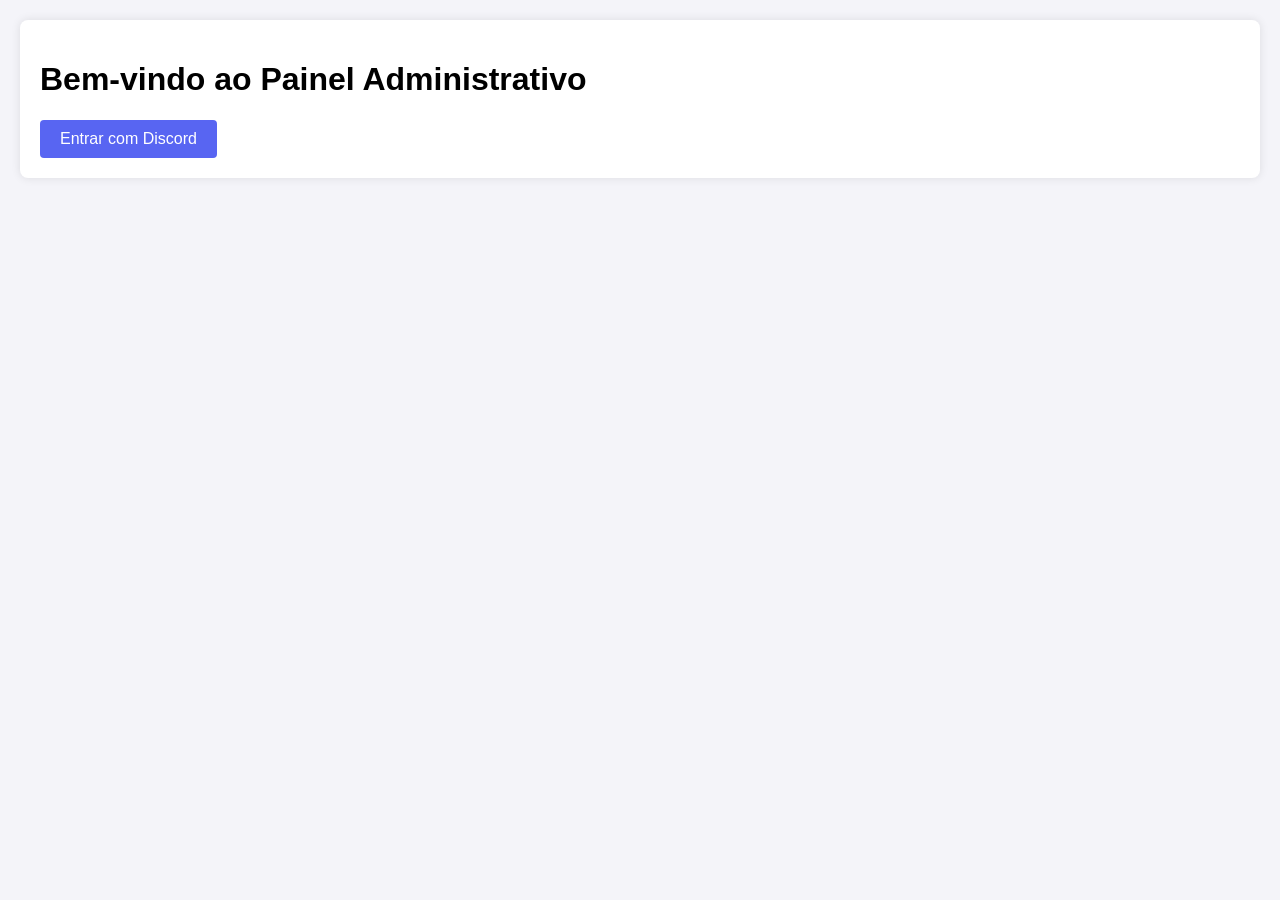
<file: index.html>
<!DOCTYPE html>
<html lang="pt-BR">
<head>
    <meta charset="UTF-8">
    <meta name="viewport" content="width=device-width, initial-scale=1.0">
    <meta http-equiv="refresh" content="0;url=./src/pages/home.html">
    <title>HugMe Frontend - Redirecionando...</title>
</head>
<body>
    <p>Redirecionando para o painel administrativo...</p>
    <a href="./src/pages/home.html">Clique aqui se não for redirecionado automaticamente</a>
    <script>
        // Fallback para navegadores que não suportam meta refresh
        window.location.href = './src/pages/home.html';
    </script>
</body>
</html>
</file>
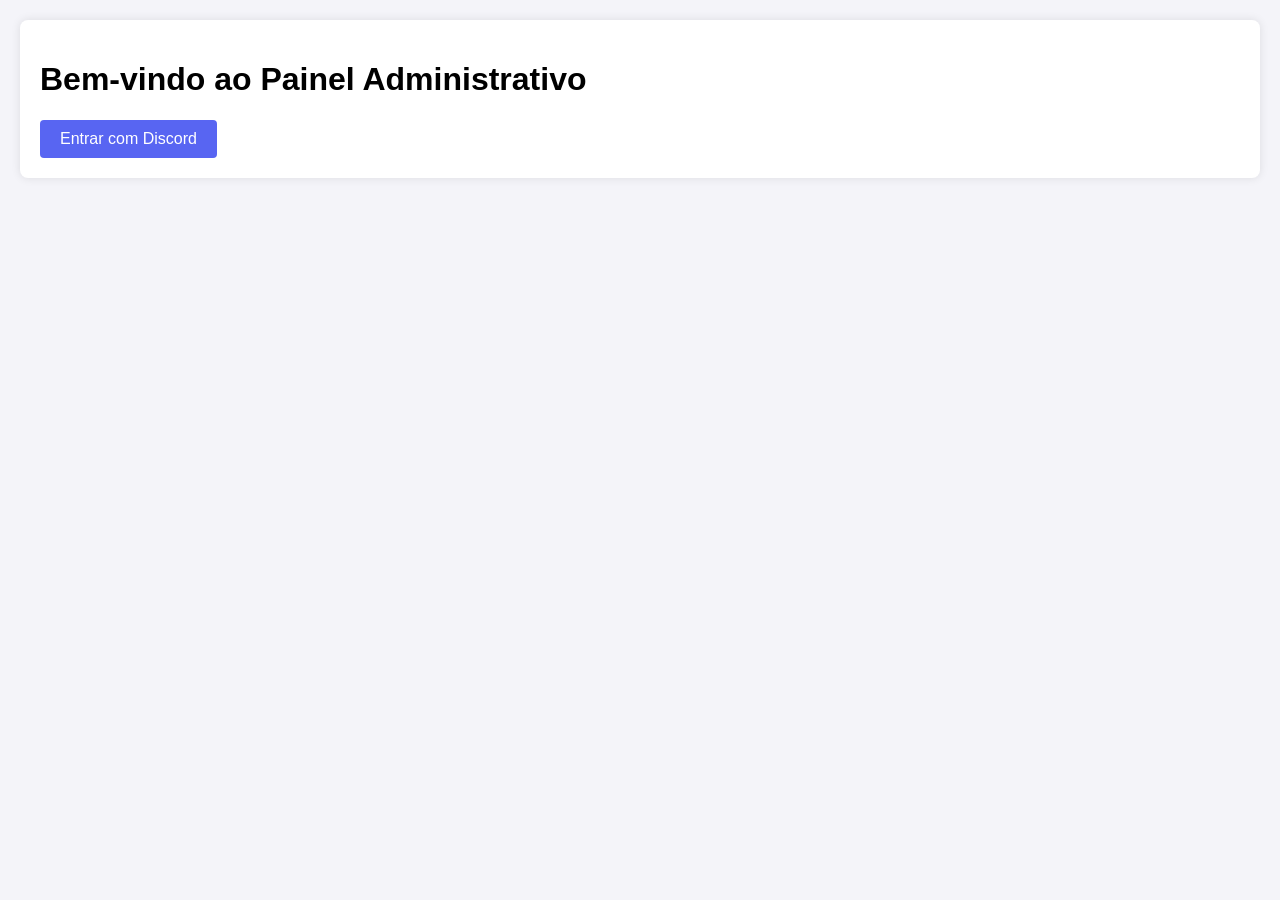
<file: src/pages/admin.html>
<!DOCTYPE html>
<html lang="pt-BR">
<head>
    <meta charset="UTF-8">
    <meta name="viewport" content="width=device-width, initial-scale=1.0">
    <title>Painel Admin</title>
    <link rel="stylesheet" href="../assets/css/style.css">
</head>
<body>
    <div class="container">
        <h1>Painel Administrativo</h1>
        
        <div class="metricas" id="metricas">
            <!-- Metrics will be inserted here -->
        </div>

        <h2>Lista Completa de Apoiadores</h2>
        <table id="apoiadoresTable">
            <thead>
                <tr>
                    <th>ID Discord</th>
                    <th>Servidor</th>
                    <th>Tipo</th>
                    <th>Status</th>
                    <th>Último Pagamento</th>
                    <th>Expiração</th>
                    <th>Cargo Atribuído</th>
                </tr>
            </thead>
            <tbody id="apoiadoresBody">
                <!-- Data will be inserted here -->
            </tbody>
        </table>

        <!-- Nova seção para configuração de cargos -->
        <h2>Configurar Cargos de Apoiador por Nível (1-9)</h2>
        <form id="roleConfigForm">
            <div>
                <label for="guild_id">ID do Servidor:</label>
                <input type="text" id="guild_id" name="guild_id" required>
            </div>
            <div id="levels">
                <div>
                    <label for="role_1">Nível 1 - ID do Cargo:</label>
                    <input type="text" id="role_1" name="role_1">
                </div>
                <div>
                    <label for="role_2">Nível 2 - ID do Cargo:</label>
                    <input type="text" id="role_2" name="role_2">
                </div>
                <div>
                    <label for="role_3">Nível 3 - ID do Cargo:</label>
                    <input type="text" id="role_3" name="role_3">
                </div>
                <div>
                    <label for="role_4">Nível 4 - ID do Cargo:</label>
                    <input type="text" id="role_4" name="role_4">
                </div>
                <div>
                    <label for="role_5">Nível 5 - ID do Cargo:</label>
                    <input type="text" id="role_5" name="role_5">
                </div>
                <div>
                    <label for="role_6">Nível 6 - ID do Cargo:</label>
                    <input type="text" id="role_6" name="role_6">
                </div>
                <div>
                    <label for="role_7">Nível 7 - ID do Cargo:</label>
                    <input type="text" id="role_7" name="role_7">
                </div>
                <div>
                    <label for="role_8">Nível 8 - ID do Cargo:</label>
                    <input type="text" id="role_8" name="role_8">
                </div>
                <div>
                    <label for="role_9">Nível 9 - ID do Cargo:</label>
                    <input type="text" id="role_9" name="role_9">
                </div>
            </div>
            <button type="submit">Salvar Configuração</button>
        </form>
    </div>

    <script src="../assets/js/script.js"></script>
    <script>
        const API_BASE = getApiBase();
        
        // Capturar token da URL se vindo do login
        const urlParams = new URLSearchParams(window.location.search);
        const tokenFromUrl = urlParams.get('token');
        if (tokenFromUrl) {
            localStorage.setItem('access_token', tokenFromUrl);
            window.history.replaceState({}, document.title, window.location.pathname);
        }
        
        const token = localStorage.getItem('access_token');
        const adminToken = localStorage.getItem('admin_token') || prompt('Enter admin token:');

        if (!token || !adminToken) {
            window.location.href = './home.html';
        }

        async function loadAdmin() {
            try {
                const response = await fetch(`${API_BASE}/admin`, {
                    headers: {
                        'Authorization': `Bearer ${token}`,
                        'Accept': 'application/json'
                    }
                });
                if (!response.ok) throw new Error('Failed to load admin');
                const data = await response.json();
                
                // Metrics
                const metricasDiv = document.getElementById('metricas');
                metricasDiv.innerHTML = `
                    <div class="metrica">
                        <h3>Total de Doações</h3>
                        <p>${data.metricas.total_donations}</p>
                    </div>
                    <div class="metrica">
                        <h3>Apoiadores Ativos</h3>
                        <p>${data.metricas.active_supporters}</p>
                    </div>
                    <div class="metrica">
                        <h3>Expirados</h3>
                        <p>${data.metricas.expired_supporters}</p>
                    </div>
                    <div class="metrica">
                        <h3>Taxa de Renovação</h3>
                        <p>${data.metricas.renewal_rate}%</p>
                    </div>
                    <div class="metrica warning">
                        <h3>Cargos Pendentes</h3>
                        <p>${data.metricas.pending_role_assignments}</p>
                    </div>
                    <div class="metrica danger">
                        <h3>Falhas Webhook</h3>
                        <p>${data.metricas.webhook_failure_count}</p>
                    </div>
                `;

                // Apoiadores table
                const tbody = document.getElementById('apoiadoresBody');
                data.apoiadores.forEach(apoiador => {
                    const row = document.createElement('tr');
                    row.innerHTML = `
                        <td>${apoiador.discord_id}</td>
                        <td>${apoiador.guild_id}</td>
                        <td>${apoiador.tipo_apoio}</td>
                        <td class="status-${apoiador.ativo ? 'ativo' : 'inativo'}">${apoiador.ativo ? 'Ativo' : 'Inativo'}</td>
                        <td>${apoiador.ultimo_pagamento ? new Date(apoiador.ultimo_pagamento).toLocaleDateString('pt-BR') : '-'}</td>
                        <td>${apoiador.data_expiracao ? new Date(apoiador.data_expiracao).toLocaleDateString('pt-BR') : '-'}</td>
                        <td>${apoiador.cargo_atribuido ? '✅ Sim' : '❌ Não'}</td>
                    `;
                    tbody.appendChild(row);
                });
            } catch (error) {
                console.error(error);
                alert('Erro ao carregar admin');
            }
        }

        document.getElementById('roleConfigForm').addEventListener('submit', async (e) => {
            e.preventDefault();
            const guildId = document.getElementById('guild_id').value;
            const supporter_roles = {};
            for (let i = 1; i <= 9; i++) {
                const val = document.getElementById(`role_${i}`).value.trim();
                if (val) supporter_roles[String(i)] = val;
            }
            const formData = { guild_id: guildId, supporter_roles };
            
            try {
                const response = await fetch(`${API_BASE}/admin/set-supporter-roles`, {
                    method: 'POST',
                    headers: {
                        'Content-Type': 'application/json',
                        'Accept': 'application/json',
                        'Authorization': `Bearer ${adminToken}`
                    },
                    body: JSON.stringify(formData)
                });
                
                const result = await response.json();
                if (response.ok) {
                    alert(`Configuração salva! Servidor: ${result.guild_id}`);
                } else {
                    alert(`Erro: ${result.detail || 'Falha ao salvar configuração'}`);
                }
            } catch (error) {
                console.error('Error:', error);
                alert('Erro na comunicação com o servidor');
            }
        });

        loadAdmin();
    </script>
</body>
</html>
</file>
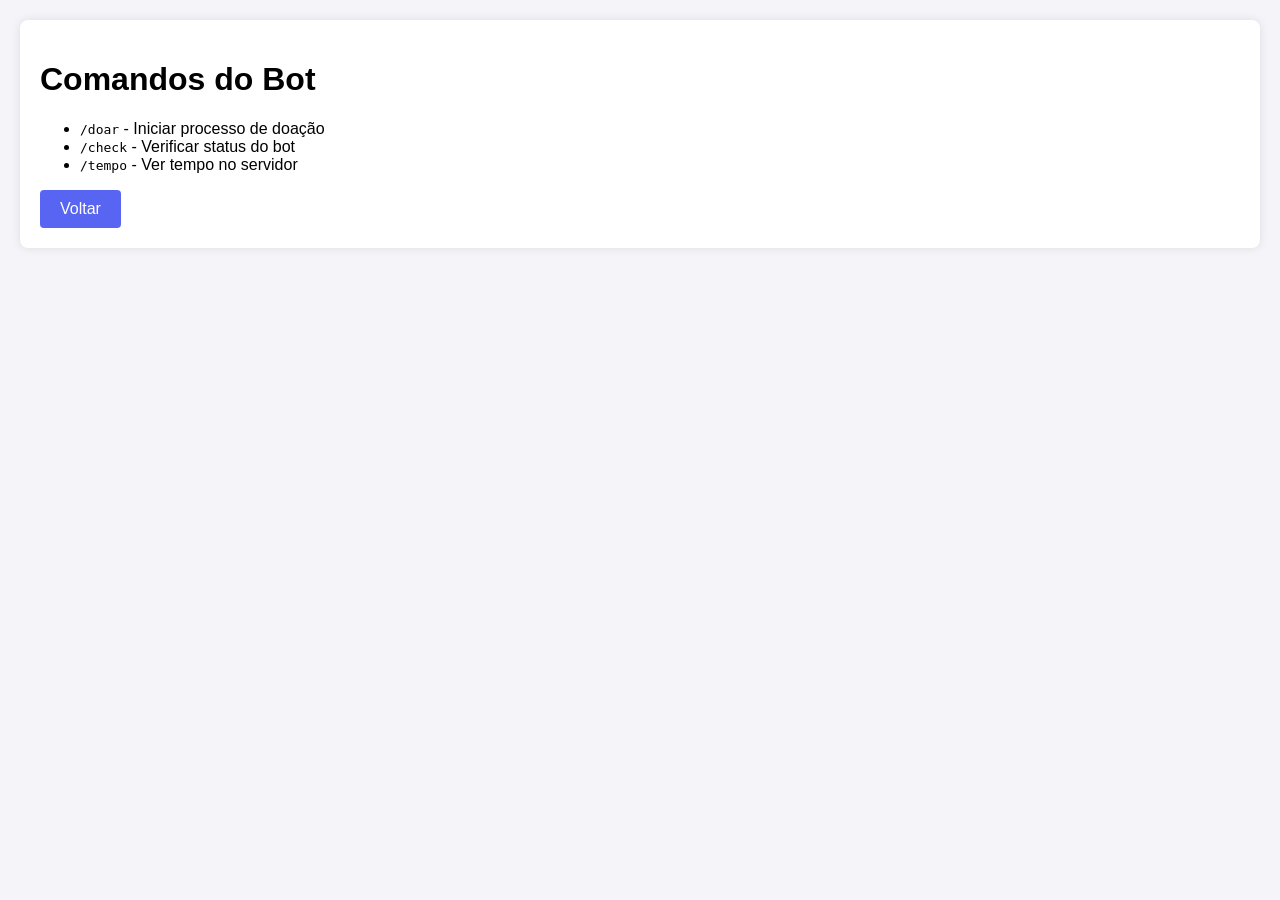
<file: src/pages/commands.html>
<!DOCTYPE html>
<html lang="pt-BR">
<head>
    <meta charset="UTF-8">
    <meta name="viewport" content="width=device-width, initial-scale=1.0">
    <title>Comandos</title>
    <link rel="stylesheet" href="../assets/css/style.css">
</head>
<body>
    <div class="container">
        <h1>Comandos do Bot</h1>
        <ul>
            <li><code>/doar</code> - Iniciar processo de doação</li>
            <li><code>/check</code> - Verificar status do bot</li>
            <li><code>/tempo</code> - Ver tempo no servidor</li>
        </ul>
        <a href="./dashboard.html" class="btn">Voltar</a>
    </div>
</body>
</html>
</file>
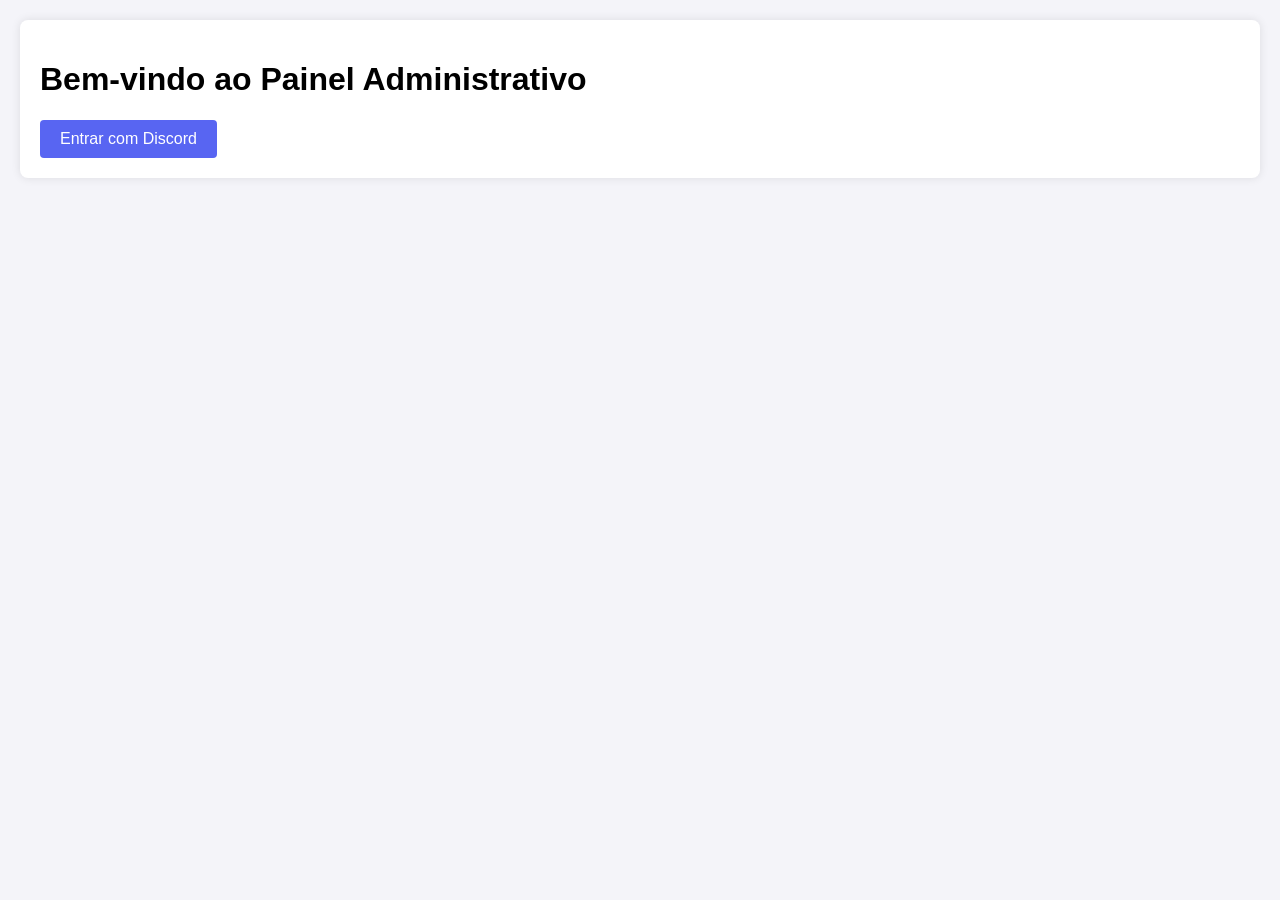
<file: src/pages/dashboard.html>
<!DOCTYPE html>
<html lang="pt-BR">
<head>
    <meta charset="UTF-8">
    <meta name="viewport" content="width=device-width, initial-scale=1.0">
    <title>Painel Principal</title>
    <link rel="stylesheet" href="../assets/css/style.css">
</head>
<body>
    <div class="container">
        <h1>Painel Principal</h1>
        <p id="welcome">Carregando...</p>
        <nav>
            <a href="./servers.html">Servidores</a>
            <a href="./commands.html">Comandos</a>
            <a id="adminLink" style="display:none;" href="./admin.html">Admin</a>
            <a href="#" onclick="logout(); return false;">Sair</a>
        </nav>
        
        <h2>Apoiadores</h2>
        <table id="apoiadoresTable">
            <thead>
                <tr>
                    <th>ID Discord</th>
                    <th>Tipo de Apoio</th>
                    <th>Status</th>
                    <th>Expiração</th>
                </tr>
            </thead>
            <tbody id="apoiadoresBody">
                <!-- Data will be inserted here -->
            </tbody>
        </table>
    </div>
    <script src="../assets/js/script.js"></script>
    <script>
        const API_BASE = getApiBase();
        
        // Capturar token da URL se vindo do login
        const urlParams = new URLSearchParams(window.location.search);
        const tokenFromUrl = urlParams.get('token');
        if (tokenFromUrl) {
            localStorage.setItem('access_token', tokenFromUrl);
            // Limpar URL para não aparecer o token
            window.history.replaceState({}, document.title, window.location.pathname);
        }
        
        const token = localStorage.getItem('access_token');

        if (!token) {
            window.location.href = './home.html';
        }

        async function loadDashboard() {
            try {
                const response = await fetch(`${API_BASE}/dashboard`, {
                    headers: {
                        'Authorization': `Bearer ${token}`,
                        'Accept': 'application/json'
                    }
                });
                if (!response.ok) throw new Error('Failed to load dashboard');
                const data = await response.json();
                document.getElementById('welcome').textContent = `Bem-vindo, ${data.user.username}!`;
                if (data.user.admin) {
                    document.getElementById('adminLink').style.display = 'inline';
                }
                const tbody = document.getElementById('apoiadoresBody');
                data.apoiadores.forEach(apoiador => {
                    const row = document.createElement('tr');
                    row.innerHTML = `
                        <td>${apoiador.discord_id}</td>
                        <td>${apoiador.tipo_apoio}</td>
                        <td class="status-${apoiador.ativo ? 'ativo' : 'inativo'}">${apoiador.ativo ? 'Ativo' : 'Inativo'}</td>
                        <td>${apoiador.data_expiracao ? new Date(apoiador.data_expiracao).toLocaleDateString('pt-BR') : '-'}</td>
                    `;
                    tbody.appendChild(row);
                });
            } catch (error) {
                console.error(error);
                alert('Erro ao carregar dashboard');
            }
        }

        loadDashboard();
    </script>
</body>
</html>
</file>
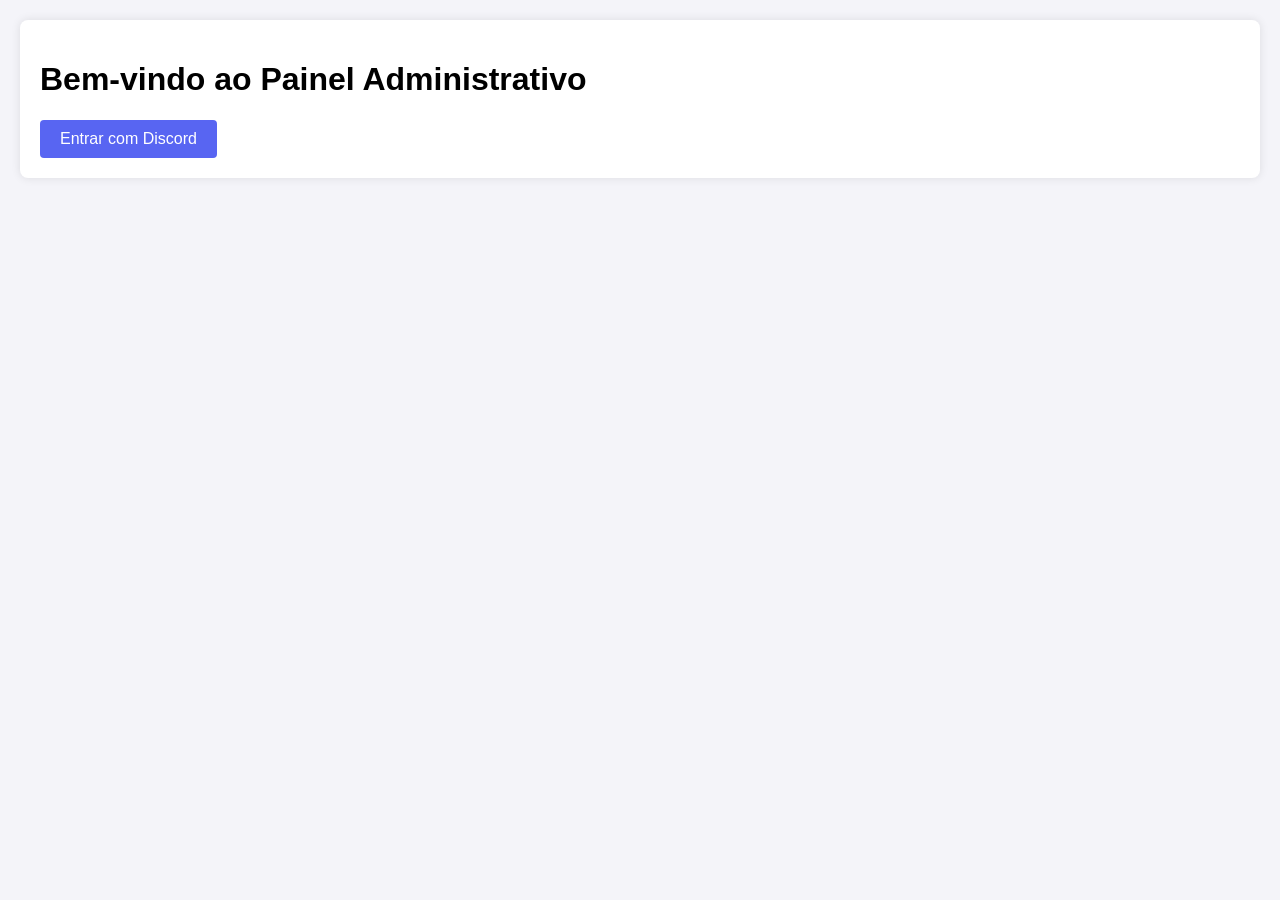
<file: src/pages/home.html>
<!DOCTYPE html>
<html lang="pt-BR">
<head>
    <meta charset="UTF-8">
    <meta name="viewport" content="width=device-width, initial-scale=1.0">
    <title>Painel Administrativo</title>
    <link rel="stylesheet" href="../assets/css/style.css">
</head>
<body>
    <div class="container">
        <h1>Bem-vindo ao Painel Administrativo</h1>
        <p id="status">Carregando...</p>
        <a id="loginLink" href="#" class="btn">Entrar com Discord</a>
    </div>
    <script src="../assets/js/script.js"></script>
    <script>
        // Capturar token da URL (vindo do backend após login)
        const urlParams = new URLSearchParams(window.location.search);
        const tokenFromUrl = urlParams.get('token');
        
        if (tokenFromUrl) {
            // Token recebido do backend, salvar e redirecionar
            localStorage.setItem('access_token', tokenFromUrl);
            document.getElementById('status').textContent = 'Autenticado! Redirecionando...';
            setTimeout(() => {
                window.location.href = './dashboard.html';
            }, 500);
        } else if (localStorage.getItem('access_token')) {
            // Já logado, redirecionar para dashboard
            window.location.href = './dashboard.html';
        } else {
            // Não logado, mostrar botão de login
            document.getElementById('status').textContent = '';
            document.getElementById('loginLink').href = getApiBase() + '/login';
        }
    </script>
</body>
</html>
</file>
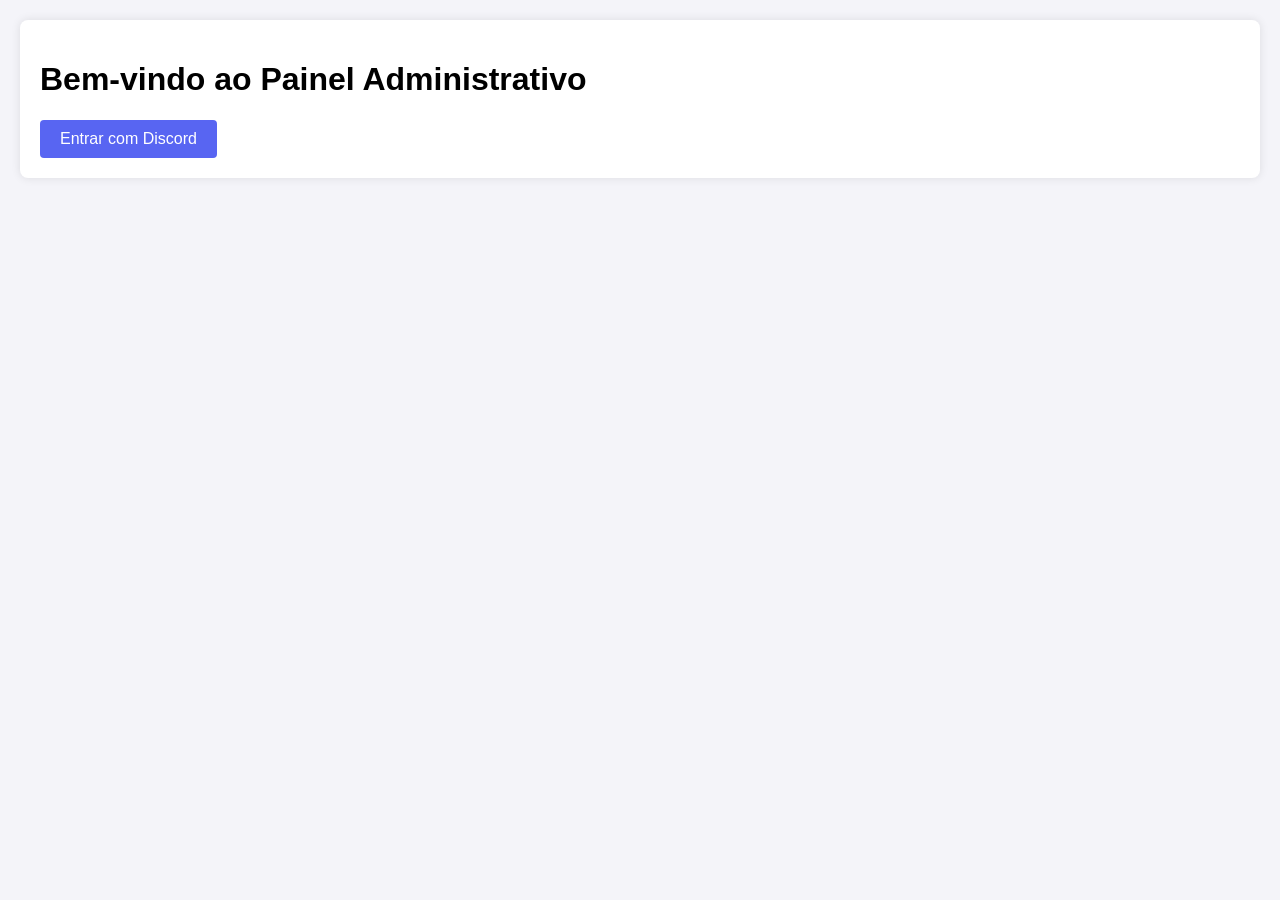
<file: src/pages/servers.html>
<!DOCTYPE html>
<html lang="pt-BR">
<head>
    <meta charset="UTF-8">
    <meta name="viewport" content="width=device-width, initial-scale=1.0">
    <title>Servidores</title>
    <link rel="stylesheet" href="../assets/css/style.css">
</head>
<body>
    <div class="container">
        <h1>Servidores</h1>
        <p>Lista de servidores onde você tem permissões administrativas:</p>
        <ul id="guildsList">
            <!-- Guilds will be inserted here -->
        </ul>
        <a href="./dashboard.html" class="btn">Voltar</a>
    </div>
    <script src="../assets/js/script.js"></script>
    <script>
        const API_BASE = getApiBase();
        
        // Capturar token da URL se vindo do login
        const urlParams = new URLSearchParams(window.location.search);
        const tokenFromUrl = urlParams.get('token');
        if (tokenFromUrl) {
            localStorage.setItem('access_token', tokenFromUrl);
            window.history.replaceState({}, document.title, window.location.pathname);
        }
        
        const token = localStorage.getItem('access_token');

        if (!token) {
            window.location.href = './home.html';
        }

        async function loadServers() {
            try {
                const response = await fetch(`${API_BASE}/servers`, {
                    headers: {
                        'Authorization': `Bearer ${token}`,
                        'Accept': 'application/json'
                    }
                });
                if (!response.ok) throw new Error('Failed to load servers');
                const data = await response.json();
                const ul = document.getElementById('guildsList');
                data.guilds.forEach(guild => {
                    const li = document.createElement('li');
                    li.innerHTML = `<strong>${guild.name}</strong> (ID: ${guild.id})`;
                    ul.appendChild(li);
                });
            } catch (error) {
                console.error(error);
                alert('Erro ao carregar servidores');
            }
        }

        loadServers();
    </script>
</body>
</html>
</file>
<file: src/assets/css/style.css>
body {
    font-family: Arial, sans-serif;
    margin: 0;
    padding: 20px;
    background-color: #f4f4f9;
}

.container {
    max-width: 1200px;
    margin: 0 auto;
    background: #fff;
    padding: 20px;
    border-radius: 8px;
    box-shadow: 0 0 10px rgba(0, 0, 0, 0.1);
}

.btn {
    display: inline-block;
    padding: 10px 20px;
    background-color: #5865F2;
    color: white;
    text-decoration: none;
    border-radius: 4px;
}

.btn:hover {
    background-color: #4752C4;
}

nav a {
    margin-right: 10px;
    color: #5865F2;
    text-decoration: none;
}

nav a:hover {
    text-decoration: underline;
}

.status-ativo { color: green; }
.status-inativo { color: red; }

.metric-card {
    border: 1px solid #ddd;
    padding: 1rem;
    margin: 1rem;
    border-radius: 5px;
    display: inline-block;
}

.metricas {
    display: grid;
    grid-template-columns: repeat(auto-fill, minmax(200px, 1fr));
    gap: 15px;
    margin-bottom: 20px;
}
.metrica {
    background: #f5f5f5;
    border-radius: 8px;
    padding: 15px;
    text-align: center;
    box-shadow: 0 2px 4px rgba(0,0,0,0.1);
}
.metrica.warning {
    background: #fff3cd;
    border-left: 4px solid #ffc107;
}
.metrica.danger {
    background: #f8d7da;
    border-left: 4px solid #dc3545;
}
.metrica h3 {
    margin-top: 0;
    font-size: 1rem;
}
.metrica p {
    font-size: 1.5rem;
    font-weight: bold;
    margin: 10px 0;
}
</file>
